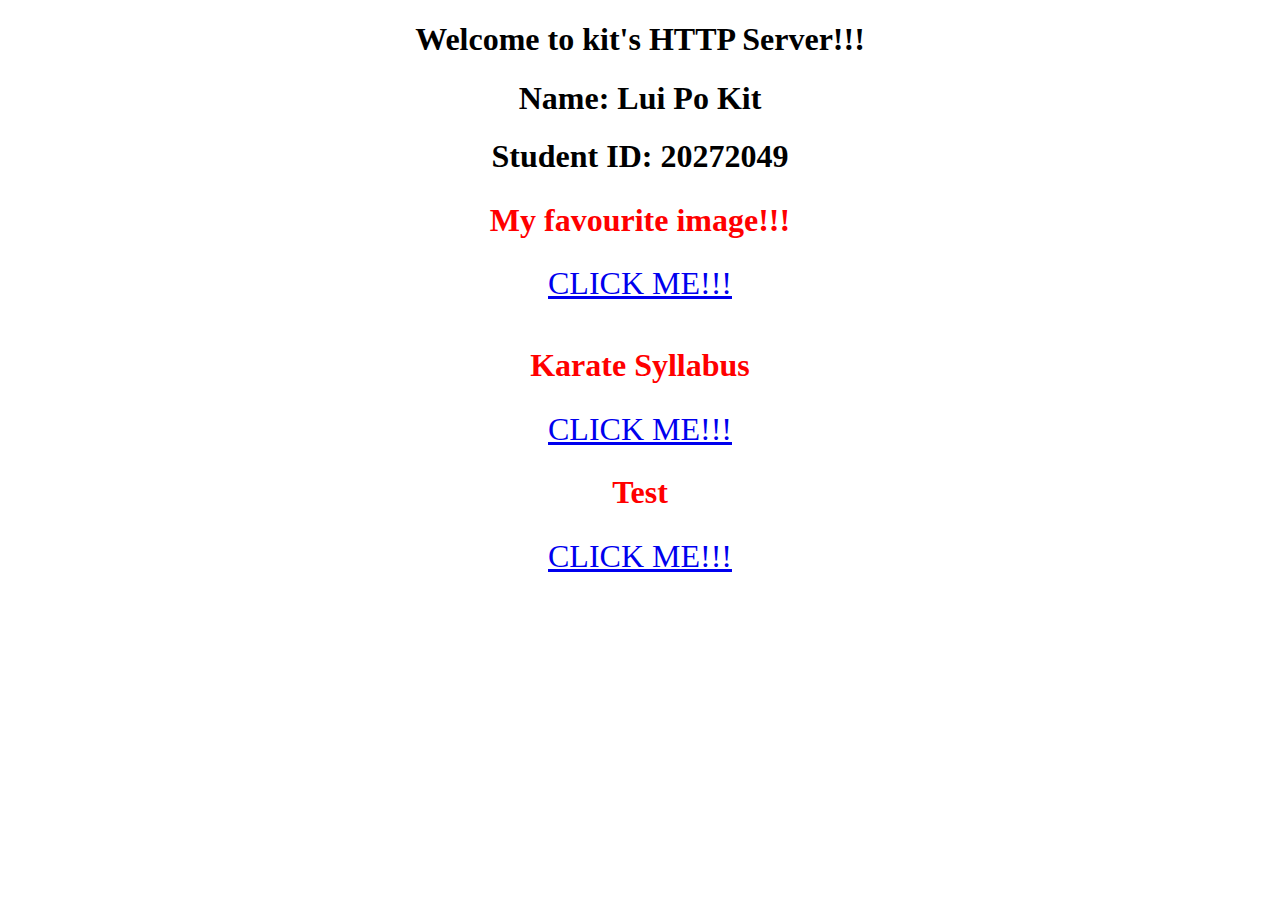
<file: index.html>
<!DOCTYPE html>
<html>
<head>
<title>Page Title</title>
<link rel="stylesheet" href="styles.css">
</head>
<body>
<h1><center>Welcome to kit's HTTP Server!!!</center></h1>
<h1><center>Name: Lui Po Kit</center></h1>
<h1><center>Student ID: 20272049</center></h1>
<div><center>
	<h2>My favourite image!!!</h2>
	<a href="photo.html"><center>CLICK ME!!!</center></a>
</center></div>
<br>
<h2><center>Karate Syllabus</center></h2>
<a href="karate_syllabus.pdf"><center>CLICK ME!!!</center></a>
<h2><center>Test</center></h2>
<a href="test.html"><center>CLICK ME!!!</center></a>
<br>
</body>
</html>
</file>
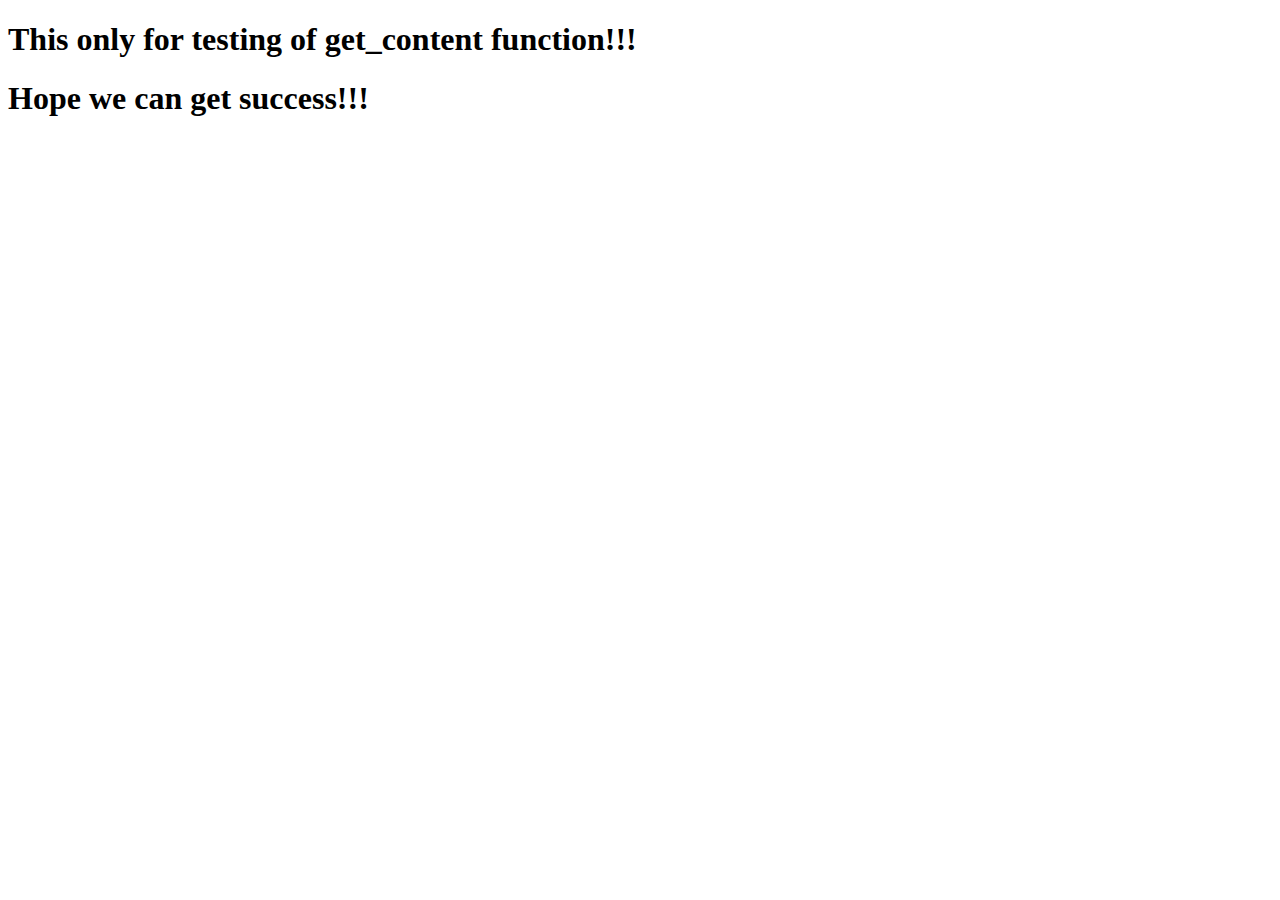
<file: test.html>
<!DOCTYPE html>
<html>
<head>
<title>Page Title</title>
<style>
	h1 {
	    color: black;
	    font-family: Georgia;
	    font-size: 200%;
	}
</style>
</head>
<body>
	<h1>This only for testing of get_content function!!!</h1>
	<h1>Hope we can get success!!!</h1>
</body>
</html>
</file>
<file: styles.css>
h1 {
    color: black;
    font-family: Georgia;
    font-size: 200%;
}
h2 {
    color: red;
    font-family: Georgia;
    font-size: 200%;
}
p  {
    color: red;
    font-family: courier;
    font-size: 160%;
}

a {
	font-size: 200%;
}
</file>
